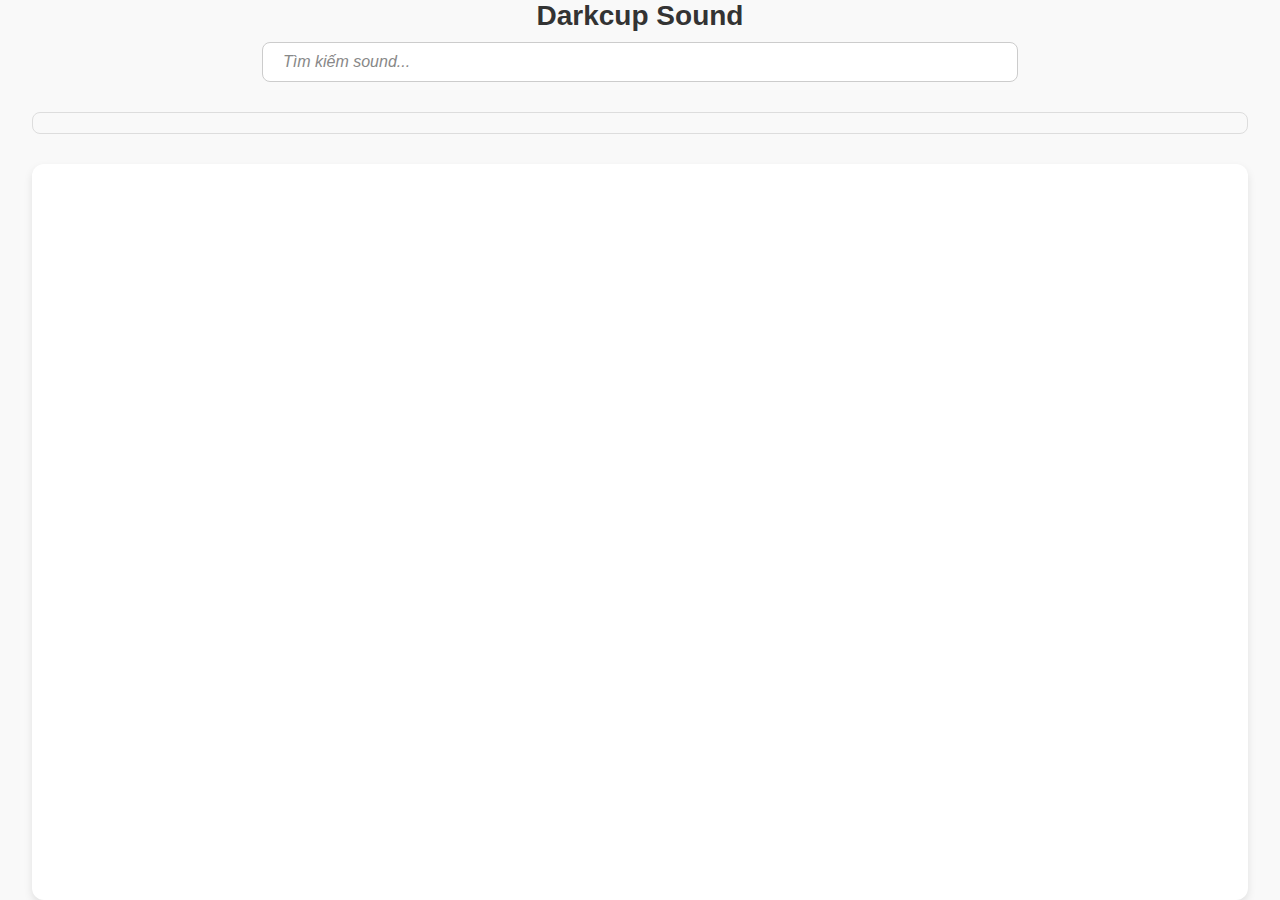
<file: index.html>
<!DOCTYPE html>
<html lang="vi">

<head>
    <meta charset="UTF-8">
    <meta name="viewport" content="width=device-width, initial-scale=1.0">
    <title>Darkcup Sound</title>
    <link rel="stylesheet" href="styles.css">
</head>

<body>
    <section class="header-section">
        <h1>Darkcup Sound</h1>
        <div class="search-container">
            <input type="text" id="searchInput" class="search-input" placeholder="Tìm kiếm sound..."
                onkeyup="searchMusic()">
        </div>
    </section>
    <section class="genre-list">
        <ul id="genre-list">
            <!-- Các mục thể loại sẽ được thêm bằng JavaScript -->
        </ul>
    </section>
    <section class="music-list">
        <!-- Danh sách nhạc -->
        <div class="scroll-container">
            <ul id="music-list">
                <!-- Các mục nhạc sẽ được thêm bằng JavaScript -->
            </ul>
        </div>
    </section>

    <script>
        const githubRepo = 'DarkcupGames/ListSound';  // Tên repository của bạn
        const folderPath = 'Sound';  // Thư mục chứa các file âm thanh
        let audioFiles = []; // Mảng chứa danh sách các file âm thanh hiện tại
        let selectedGenre = ''; // Lưu tên thể loại đang chọn
    
        // Hàm lấy danh sách thể loại từ GitHub
        fetch(`https://api.github.com/repos/${githubRepo}/contents/${folderPath}`)
            .then(response => response.json())
            .then(data => {
                const genreList = document.getElementById('genre-list');
                const genres = data.filter(item => item.type === "dir"); // Chỉ lấy các thư mục
    
                // Hiển thị các thể loại vào DOM
                genres.forEach(genre => {
                    const genreItem = document.createElement('li');
                    genreItem.classList.add('genre-item');
                    genreItem.textContent = genre.name;
                    genreItem.onclick = () => selectGenre(genre.name);
                    genreList.appendChild(genreItem);
                });
            })
            .catch(error => {
                console.error('Lỗi khi lấy danh sách thể loại:', error);
            });
    
        // Hàm chọn thể loại và tải danh sách âm thanh
        function selectGenre(genre) {
            selectedGenre = genre;
            loadMusicByGenre(genre);
    
            // Cập nhật hiển thị để thể hiện thể loại đã chọn
            document.querySelectorAll('.genre-item').forEach(item => {
                item.classList.toggle('active', item.textContent === genre);
            });
        }
    
        // Hàm tải danh sách âm thanh theo thể loại
        function loadMusicByGenre(genre) {
            fetch(`https://api.github.com/repos/${githubRepo}/contents/${folderPath}/${genre}`)
                .then(response => response.json())
                .then(data => {
                    audioFiles = data.filter(file => file.name.endsWith('.mp3') || file.name.endsWith('.wav') || file.name.endsWith('.ogg'));
                    displayMusicList(audioFiles); // Hiển thị danh sách nhạc
                })
                .catch(error => {
                    console.error('Lỗi khi tải danh sách nhạc theo thể loại:', error);
                });
        }
    
        // Hàm hiển thị danh sách nhạc lên HTML
        function displayMusicList(files) {
            const musicList = document.getElementById('music-list');
            musicList.innerHTML = ''; // Xóa danh sách cũ
    
            files.forEach(file => {
                const listItem = document.createElement('li');
                listItem.classList.add('music-item');
    
                const trackTitle = document.createElement('span');
                trackTitle.classList.add('track-title');
                trackTitle.textContent = file.name.replace(".mp3", "");
    
                const audioElement = document.createElement('audio');
                audioElement.controls = true;
                const sourceElement = document.createElement('source');
                sourceElement.src = file.download_url;
                sourceElement.type = "audio/mp3";
                audioElement.appendChild(sourceElement);
    
                const downloadButton = document.createElement('button');
                downloadButton.classList.add('download-button');
                downloadButton.textContent = "Tải về";
                downloadButton.onclick = () => window.location.href = file.download_url;
    
                listItem.appendChild(trackTitle);
                listItem.appendChild(audioElement);
                listItem.appendChild(downloadButton);
                musicList.appendChild(listItem);
            });
        }
    
        // Hàm tìm kiếm nhạc trong thể loại đang chọn
        function searchMusic() {
            const searchInput = document.getElementById('searchInput').value.toLowerCase();
            const filteredFiles = audioFiles.filter(file => file.name.toLowerCase().includes(searchInput));
            displayMusicList(filteredFiles); // Hiển thị kết quả tìm kiếm
        }
    </script>
</body>

</html>
</file>
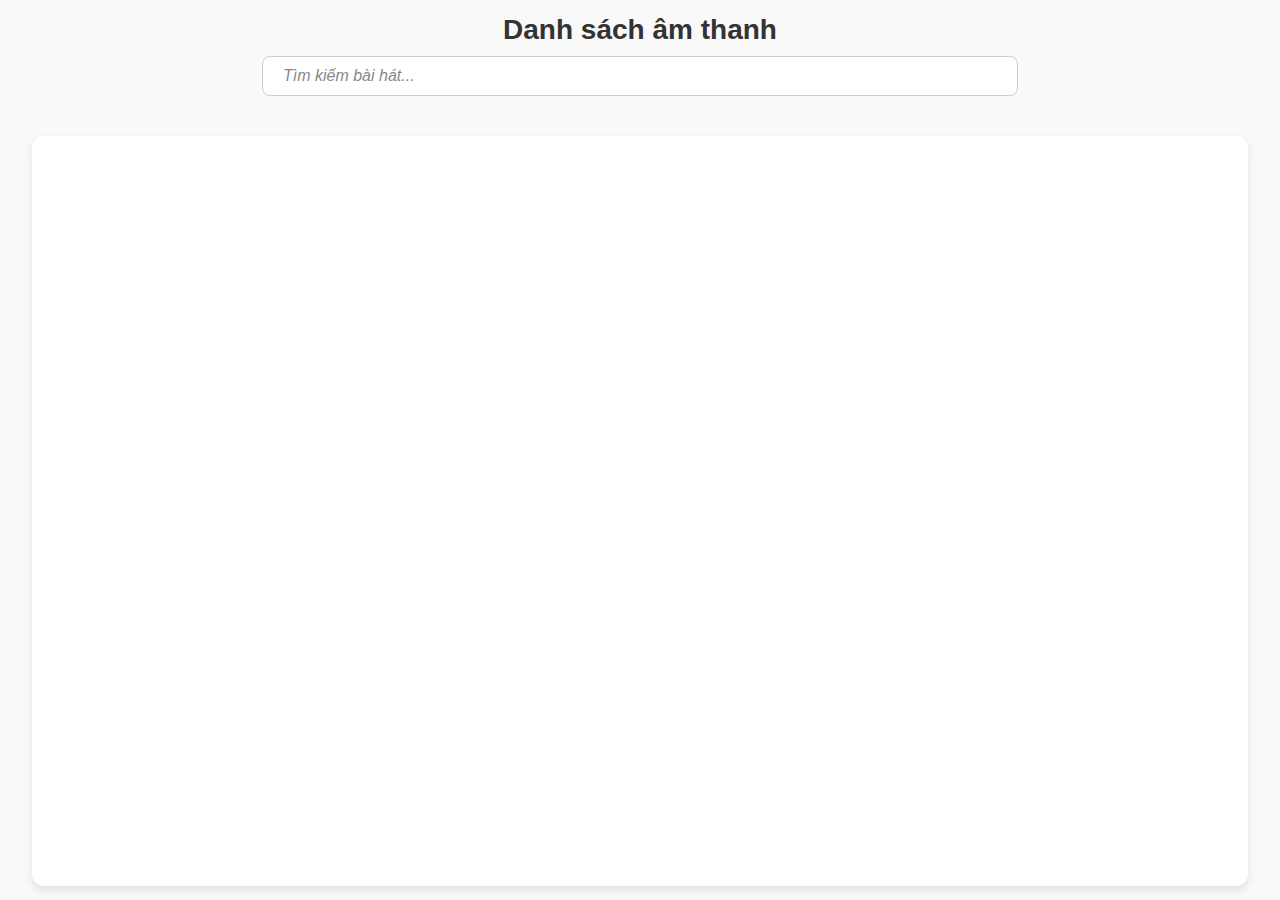
<file: Web/index.html>
<!DOCTYPE html>
<html lang="vi">

<head>
    <meta charset="UTF-8">
    <meta name="viewport" content="width=device-width, initial-scale=1.0">
    <title>Danh sách âm thanh</title>
    <link rel="stylesheet" href="styles.css">
</head>

<body>
    <section class="header-section">
        <h1>Danh sách âm thanh</h1>
        <div class="search-container">
            <input type="text" id="searchInput" class="search-input" placeholder="Tìm kiếm bài hát..."
                onkeyup="searchMusic()">
        </div>
    </section>
    <section class="music-list">
        <!-- Danh sách nhạc -->
        <div class="scroll-container">
            <ul id="music-list">
                <!-- Các mục nhạc sẽ được thêm bằng JavaScript -->
            </ul>
        </div>
    </section>

    <script>
        // Thay thế với thông tin của bạn
        const githubRepo = 'DarkcupGames/ListSound';  // Tên repository của bạn
        const folderPath = 'Sound';  // Thư mục chứa các file âm thanh

        // Mảng để lưu các file âm thanh sau khi lấy từ GitHub
        let audioFiles = []; // Mảng chứa danh sách các file âm thanh

        fetch(`https://api.github.com/repos/${githubRepo}/contents/${folderPath}`)
            .then(response => response.json())
            .then(data => {
                // Lọc ra các file âm thanh có đuôi .mp3
                audioFiles = data.filter(file => file.name.endsWith('.mp3'));

                // Lấy phần tử ul trong HTML để chèn danh sách âm thanh
                const musicList = document.getElementById('music-list');

                // Tạo các mục nhạc trong danh sách
                renderMusicList(audioFiles); // Gọi hàm render để hiển thị danh sách nhạc
            })
            .catch(error => {
                console.error('Lỗi khi lấy danh sách file âm thanh:', error);
            });

        // Hàm hiển thị danh sách âm thanh
        function renderMusicList(files) {
            const musicList = document.getElementById('music-list');
            musicList.innerHTML = '';  // Xóa danh sách cũ trước khi hiển thị lại

            // Tạo lại các mục nhạc từ mảng file
            files.forEach(file => {
                const listItem = document.createElement('li');
                listItem.classList.add('music-item');

                const trackTitle = document.createElement('span');
                trackTitle.classList.add('track-title');
                trackTitle.textContent = file.name.replace(".mp3", "");  // Lấy tên file mà không cần phần mở rộng

                const audioElement = document.createElement('audio');
                audioElement.controls = true;
                const sourceElement = document.createElement('source');
                sourceElement.src = file.download_url;  // Sử dụng URL tải xuống trực tiếp từ API GitHub
                sourceElement.type = "audio/mp3";
                audioElement.appendChild(sourceElement);

                const downloadButton = document.createElement('button');
                downloadButton.classList.add('download-button');
                downloadButton.textContent = "Tải về";
                downloadButton.onclick = () => window.location.href = file.download_url;

                listItem.appendChild(trackTitle);
                listItem.appendChild(audioElement);
                listItem.appendChild(downloadButton);
                musicList.appendChild(listItem);
            });
        }

        // Hàm tìm kiếm
        function searchMusic() {
            const searchInput = document.getElementById('searchInput').value.toLowerCase();  // Lấy giá trị tìm kiếm
            const filteredFiles = audioFiles.filter(file => file.name.toLowerCase().includes(searchInput));  // Lọc các file có tên chứa từ khóa tìm kiếm

            // Hiển thị lại danh sách nhạc theo kết quả tìm kiếm
            renderMusicList(filteredFiles);
        }
    </script>
</body>

</html>
</file>
<file: styles.css>
* {
    box-sizing: border-box;
    margin: 0;
    padding: 0;
    font-family: Arial, sans-serif;
}

body {
    display: flex;
    justify-content: center;
    align-items: flex-start; /* Căn chỉnh các phần tử từ trên xuống dưới */
    height: 100vh;
    margin: 0;
    background-color: #f9f9f9;
    flex-direction: column; /* Các phần tử sắp xếp theo chiều dọc */
    width: 100%; /* Đảm bảo body chiếm toàn bộ chiều rộng */
}

.header-section {
    width: 100%; /* Đảm bảo phần này chiếm toàn bộ chiều rộng */
    display: flex;
    flex-direction: column; /* Sắp xếp theo chiều dọc */
    justify-content: center; /* Căn giữa */
    align-items: center; /* Căn giữa */
    margin-bottom: 20px; /* Khoảng cách dưới giữa header và list âm thanh */
    padding: 0 10px; /* Thêm một chút padding để không bị sát cạnh */
}

h1 {
    font-size: 28px;
    color: #333;
    margin-bottom: 10px;
}

.search-container {
    width: 100%; /* Chiều rộng của thanh tìm kiếm bằng với chiều rộng của header */
    display: flex;
    justify-content: center; /* Căn giữa thanh tìm kiếm */
    align-items: center;
}

.search-input {
    width: 60%; /* Điều chỉnh độ rộng thanh tìm kiếm */
    padding: 10px 20px;
    font-size: 16px;
    border: 1px solid #ccc;
    border-radius: 8px;
    outline: none;
    transition: border-color 0.3s, box-shadow 0.3s;
    box-sizing: border-box;
}

.search-input:focus {
    border-color: #007bff;
    box-shadow: 0 0 8px rgba(0, 123, 255, 0.4);
}

.search-input::placeholder {
    color: #888;
    font-style: italic;
}

.music-list {
    width: 95%; /* Dành nhiều không gian hơn cho các mục */
    height: calc(100vh - 150px); /* Giữ chiều cao cho phần header */
    background-color: #fff;
    padding: 20px;
    border-radius: 12px;
    box-shadow: 0 4px 8px rgba(0, 0, 0, 0.1);
    overflow-y: auto; /* Cho phép cuộn khi nội dung dài */
    display: flex;
    flex-wrap: wrap; /* Các item sẽ tự động xuống dòng khi không đủ không gian */
    justify-content: flex-start; /* Đảm bảo các item bắt đầu từ bên trái */
    margin-top: 20px;
    margin-left: auto;
    margin-right: auto;
}

ul {
    list-style: none;
    padding: 0;
    margin: 0;
    display: flex; /* Dùng flexbox để các phần tử con được sắp xếp ngang */
    flex-wrap: wrap; /* Cho phép các item xuống dòng khi không đủ không gian */
    justify-content: start;
}

.music-item {
    display: flex;
    flex-direction: column; /* Để các phần tử trong mỗi item xếp theo chiều dọc */
    align-items: center; /* Căn giữa các phần tử trong item */
    justify-content: space-between;
    padding: 17px;
    border: 1px solid #ddd;
    border-radius: 8px;
    background-color: #f9f9f9;
    text-align: center;
    flex: 0 1 23%;
    margin: 17px;
}

.track-title {
    font-size: 16px;
    color: #333;
    font-weight: bold;
    margin-bottom: 10px;
}

audio {
    margin-bottom: 10px;
}

.download-button {
    padding: 8px 16px;
    border: none;
    background-color: #007bff;
    color: white;
    font-size: 14px;
    cursor: pointer;
    border-radius: 6px;
    transition: background-color 0.3s;
}

.download-button:hover {
    background-color: #0056b3;
}

.genre-list {
    width: 95%;
    margin: 10px auto;
    padding: 10px;
    border: 1px solid #ddd;
    border-radius: 8px;
    background-color: #f9f9f9;
    border-radius: 8px;
}

.genre-list h2 {
    font-size: 18px;
    color: #333;
    margin-bottom: 8px;
}

#genre-list {
    display: flex;
    flex-wrap: wrap;
    gap: 10px;
    list-style: none;
    padding: 0;
    margin: 0;
}

.genre-item {
    padding: 8px 16px;
    border: 1px solid #ddd;
    border-radius: 8px;
    background-color: #f9f9f9;
    color: rgb(0, 0, 0);
    border-radius: 6px;
    cursor: pointer;
    transition: background-color 0.3s;
}

.genre-item:hover,
.genre-item.active {
    background-color: #007bff;
    color: #fff;
    border-radius: 5px;
}
</file>
<file: Web/styles.css>
* {
    box-sizing: border-box;
    margin: 0;
    padding: 0;
    font-family: Arial, sans-serif;
}

body {
    display: flex;
    justify-content: center;
    align-items: flex-start; /* Căn chỉnh các phần tử từ trên xuống dưới */
    height: 100vh;
    margin: 0;
    background-color: #f9f9f9;
    flex-direction: column; /* Các phần tử sắp xếp theo chiều dọc */
    width: 100%; /* Đảm bảo body chiếm toàn bộ chiều rộng */
}

.header-section {
    width: 100%; /* Đảm bảo phần này chiếm toàn bộ chiều rộng */
    display: flex;
    flex-direction: column; /* Sắp xếp theo chiều dọc */
    justify-content: center; /* Căn giữa */
    align-items: center; /* Căn giữa */
    margin-bottom: 20px; /* Khoảng cách dưới giữa header và list âm thanh */
    padding: 0 10px; /* Thêm một chút padding để không bị sát cạnh */
}

h1 {
    font-size: 28px;
    color: #333;
    margin-bottom: 10px;
}

.search-container {
    width: 100%; /* Chiều rộng của thanh tìm kiếm bằng với chiều rộng của header */
    display: flex;
    justify-content: center; /* Căn giữa thanh tìm kiếm */
    align-items: center;
}

.search-input {
    width: 60%; /* Điều chỉnh độ rộng thanh tìm kiếm */
    padding: 10px 20px;
    font-size: 16px;
    border: 1px solid #ccc;
    border-radius: 8px;
    outline: none;
    transition: border-color 0.3s, box-shadow 0.3s;
    box-sizing: border-box;
}

.search-input:focus {
    border-color: #007bff;
    box-shadow: 0 0 8px rgba(0, 123, 255, 0.4);
}

.search-input::placeholder {
    color: #888;
    font-style: italic;
}

.music-list {
    width: 95%; /* Dành nhiều không gian hơn cho các mục */
    height: calc(100vh - 150px); /* Giữ chiều cao cho phần header */
    background-color: #fff;
    padding: 20px;
    border-radius: 12px;
    box-shadow: 0 4px 8px rgba(0, 0, 0, 0.1);
    overflow-y: auto; /* Cho phép cuộn khi nội dung dài */
    display: flex;
    flex-wrap: wrap; /* Các item sẽ tự động xuống dòng khi không đủ không gian */
    justify-content: flex-start; /* Đảm bảo các item bắt đầu từ bên trái */
    margin-top: 20px;
    margin-left: auto;
    margin-right: auto;
}

ul {
    list-style: none;
    padding: 0;
    margin: 0;
    display: flex; /* Dùng flexbox để các phần tử con được sắp xếp ngang */
    flex-wrap: wrap; /* Cho phép các item xuống dòng khi không đủ không gian */
    justify-content: start;
}

.music-item {
    display: flex;
    flex-direction: column; /* Để các phần tử trong mỗi item xếp theo chiều dọc */
    align-items: center; /* Căn giữa các phần tử trong item */
    justify-content: space-between;
    padding: 17px;
    border: 1px solid #ddd;
    border-radius: 8px;
    background-color: #f9f9f9;
    text-align: center;
    flex: 0 1 23%;
    margin: 17px;
}

.track-title {
    font-size: 16px;
    color: #333;
    font-weight: bold;
    margin-bottom: 10px;
}

audio {
    margin-bottom: 10px;
}

.download-button {
    padding: 8px 16px;
    border: none;
    background-color: #007bff;
    color: white;
    font-size: 14px;
    cursor: pointer;
    border-radius: 6px;
    transition: background-color 0.3s;
}

.download-button:hover {
    background-color: #0056b3;
}

.genre-list {
    width: 95%;
    margin: 10px auto;
    padding: 10px;
    border: 1px solid #ddd;
    border-radius: 8px;
    background-color: #f9f9f9;
    border-radius: 8px;
}

.genre-list h2 {
    font-size: 18px;
    color: #333;
    margin-bottom: 8px;
}

#genre-list {
    display: flex;
    flex-wrap: wrap;
    gap: 10px;
    list-style: none;
    padding: 0;
    margin: 0;
}

.genre-item {
    padding: 8px 16px;
    border: 1px solid #ddd;
    border-radius: 8px;
    background-color: #f9f9f9;
    color: rgb(0, 0, 0);
    border-radius: 6px;
    cursor: pointer;
    transition: background-color 0.3s;
}

.genre-item:hover,
.genre-item.active {
    background-color: #007bff;
    color: #fff;
    border-radius: 5px;
}
</file>
